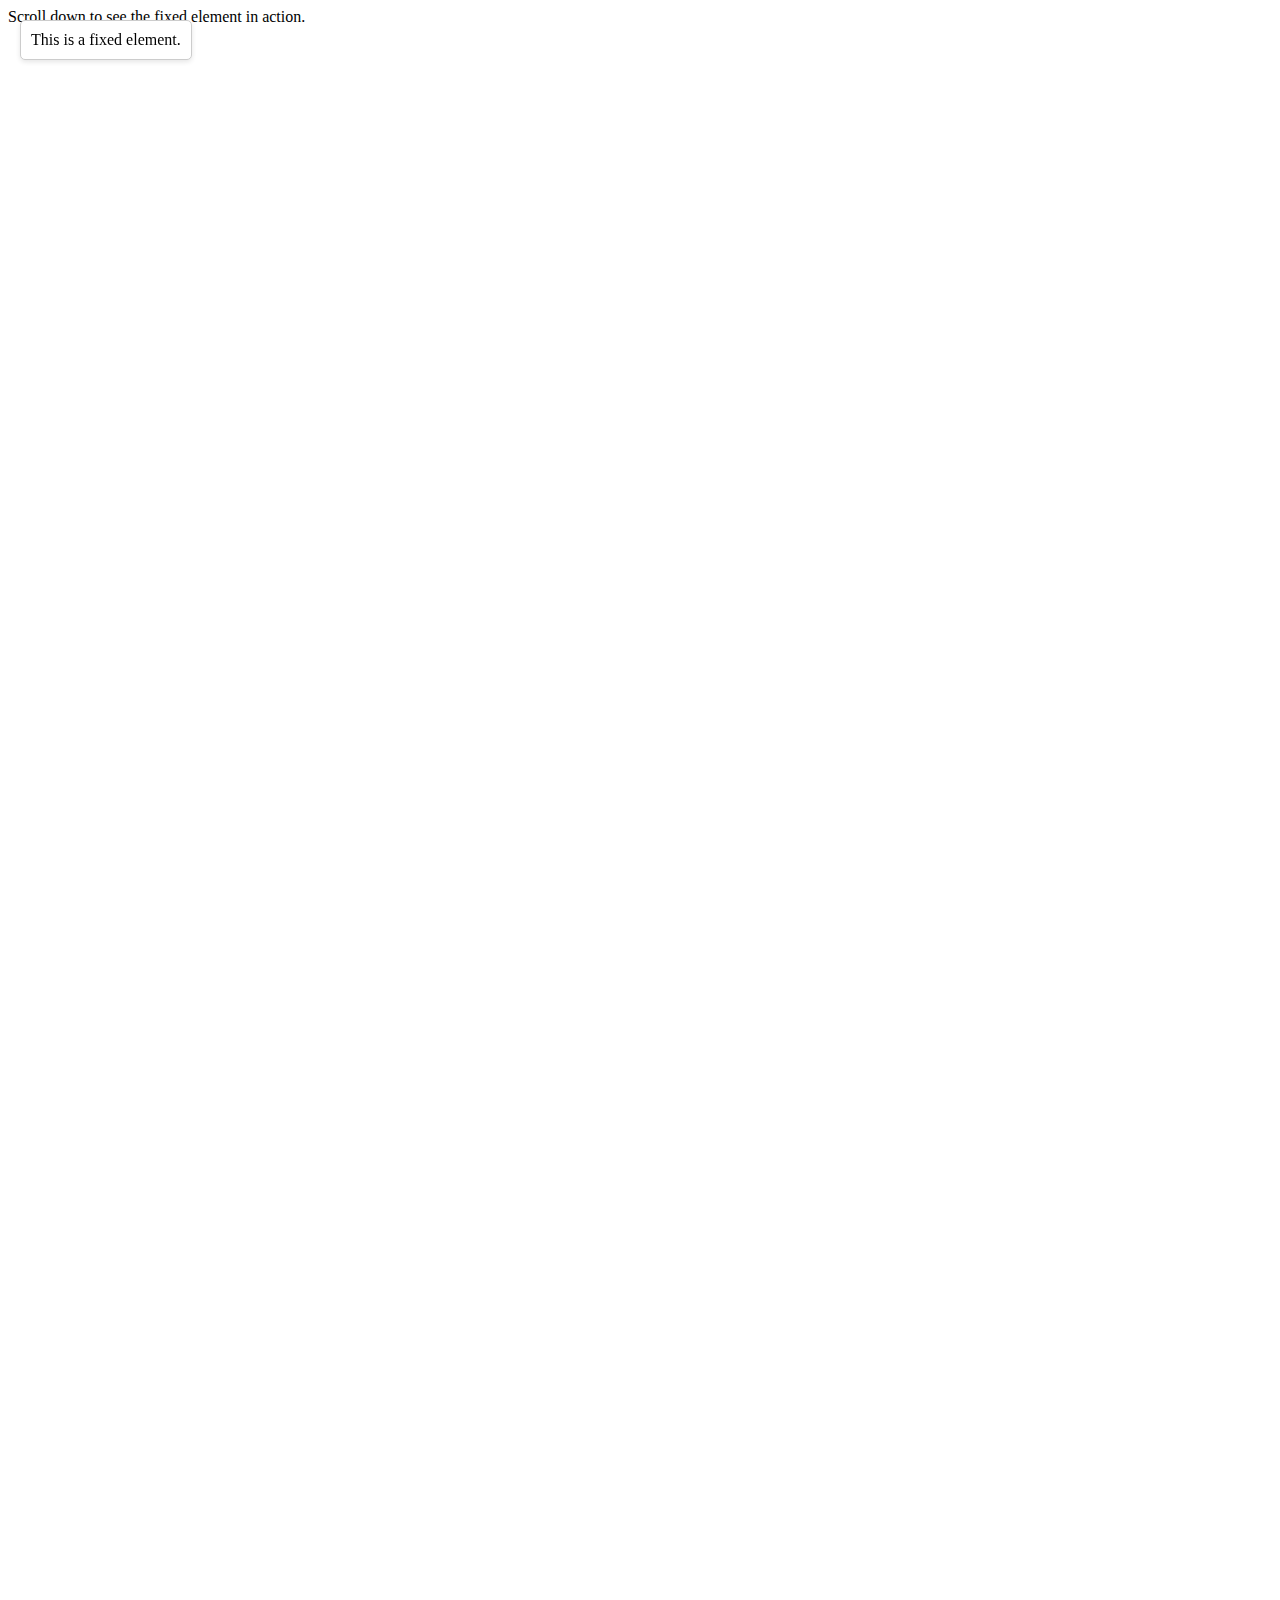
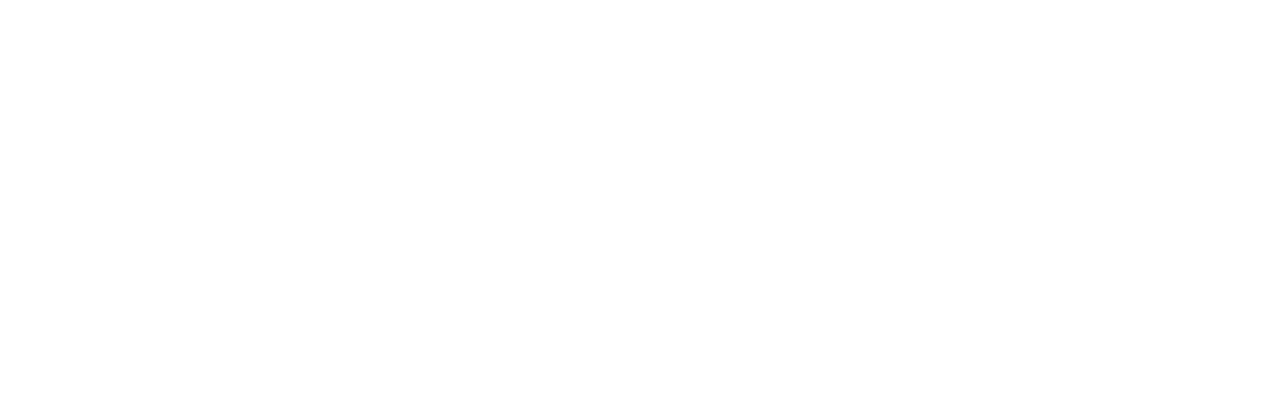
<file: test.html>
<!DOCTYPE html>
<html lang="en">
<head>
  <meta charset="UTF-8">
  <meta name="viewport" content="width=device-width, initial-scale=1.0">
  <title>Fixed Element While Scrolling</title>
  <style>
    /* Define the styles for the fixed element */
    .fixed-element {
      position: fixed;
      top: 20px; /* Adjust the top position as needed */
      left: 20px; /* Adjust the left position as needed */
      background-color: #ffffff;
      padding: 10px;
      border: 1px solid #cccccc;
      border-radius: 5px;
      box-shadow: 0 2px 5px rgba(0, 0, 0, 0.1);
      z-index: 1000; /* Adjust the z-index as needed */
    }
    
    /* Additional styles for the content */
    .content {
      height: 2000px; /* Just for demonstration purposes to enable scrolling */
    }
  </style>
</head>
<body>
  <!-- Fixed element -->
  <div class="fixed-element">
    This is a fixed element.
  </div>
  
  <!-- Content with height to enable scrolling -->
  <div class="content">
    Scroll down to see the fixed element in action.
  </div>
</body>
</html>
</file>
